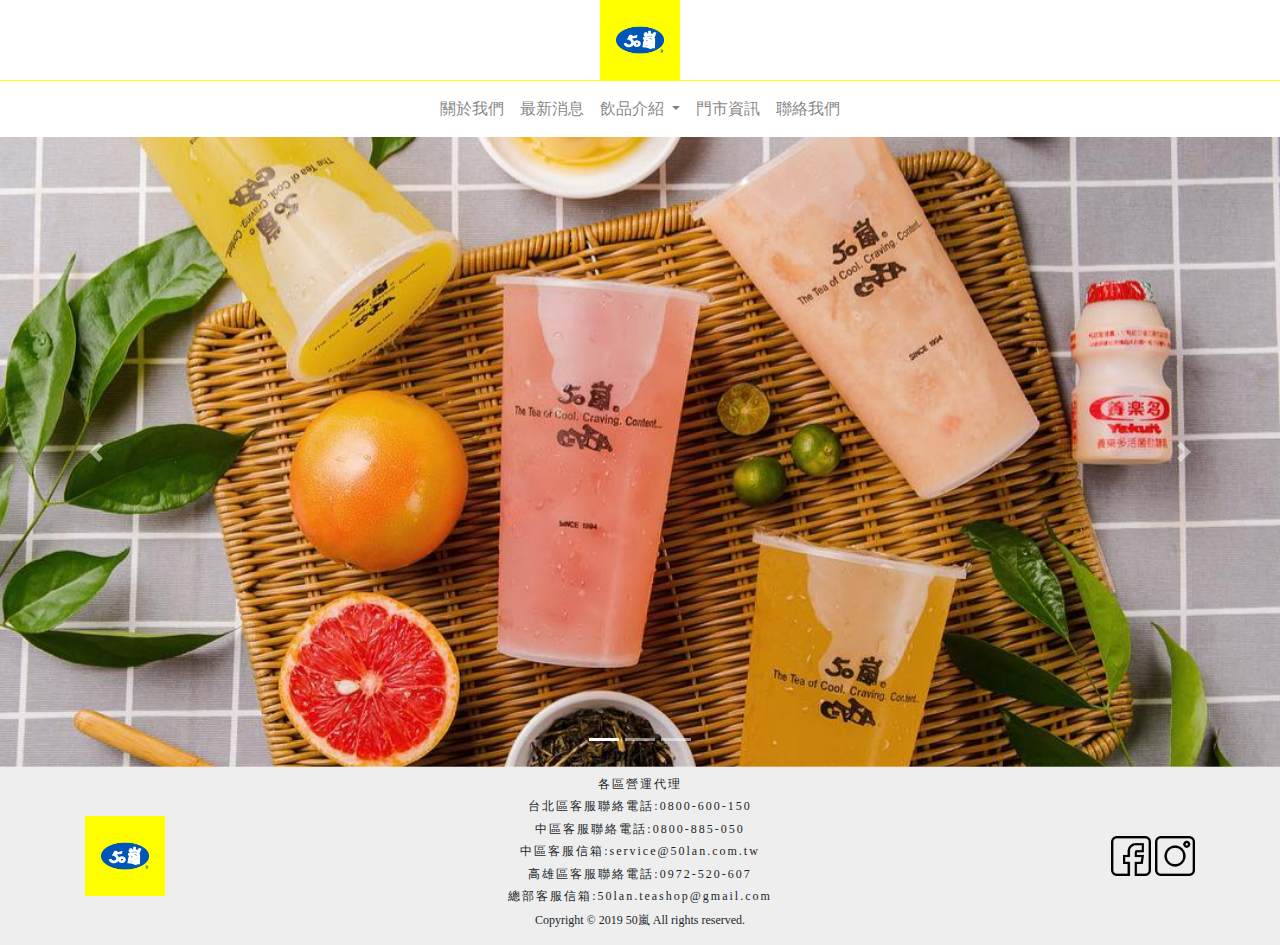
<file: index.html>
<!doctype html>
<html lang="zh">

<head>
    <meta charset="utf-8">
    <meta name="viewport" content="width=device-width, initial-scale=1, shrink-to-fit=no">
    <link rel="shortcut icon" href="imgs/icon.ico" type="image/x-icon" />
    <link rel="stylesheet" href="https://stackpath.bootstrapcdn.com/bootstrap/4.3.1/css/bootstrap.min.css"
        integrity="sha384-ggOyR0iXCbMQv3Xipma34MD+dH/1fQ784/j6cY/iJTQUOhcWr7x9JvoRxT2MZw1T" crossorigin="anonymous">
    <link rel="stylesheet" href="css/style.css">
    <title>50嵐 | 首頁</title>
</head>

<body>
    <!-- logo -->
    <div id="logo" class="text-center"><a href="index.html"><img src="imgs/logo.png" alt="50嵐"></a></div>
    <!-- 導覽列 -->
    <nav class="navbar navbar-expand-lg navbar-light bg-light">
        <button class="navbar-toggler" type="button" data-toggle="collapse" data-target="#navbarNavDropdown"
            aria-controls="navbarNavDropdown" aria-expanded="false" aria-label="Toggle navigation">
            <span class="navbar-toggler-icon"></span>
        </button>
        <div class="collapse navbar-collapse justify-content-center" id="navbarNavDropdown">
            <ul class="navbar-nav">
                <li class="nav-item">
                    <a class="nav-link" href="about.html">關於我們 <span class="sr-only">(current)</span></a>
                </li>
                <li class="nav-item">
                    <a class="nav-link" href="#">最新消息</a>
                </li>
                <li class="nav-item dropdown">
                    <a class="nav-link dropdown-toggle" href="#" id="navbarDropdownMenuLink" role="button"
                        data-toggle="dropdown" aria-haspopup="true" aria-expanded="false">
                        飲品介紹
                    </a>
                    <div class="dropdown-menu" aria-labelledby="navbarDropdownMenuLink">
                        <a class="dropdown-item" href="#">找好茶</a>
                        <a class="dropdown-item" href="#">找拿鐵</a>
                        <a class="dropdown-item" href="#">找奶茶</a>
                        <a class="dropdown-item" href="#">找新鮮</a>
                    </div>
                </li>
                <li class="nav-item">
                    <a class="nav-link" href="#">門市資訊</a>
                </li>
                <li class="nav-item">
                    <a class="nav-link" href="#">聯絡我們</a>
                </li>
            </ul>
        </div>
    </nav>
    <!-- 輪播 -->
    <div id="carouselExampleIndicators" class="carousel slide" data-ride="carousel">
        <ol class="carousel-indicators">
            <li data-target="#carouselExampleIndicators" data-slide-to="0" class="active"></li>
            <li data-target="#carouselExampleIndicators" data-slide-to="1"></li>
            <li data-target="#carouselExampleIndicators" data-slide-to="2"></li>
        </ol>
        <div class="carousel-inner">
            <div class="carousel-item active">
                <img src="imgs/banner2.jpg"" class=" d-block w-100" alt="...">
            </div>
            <div class="carousel-item">
                <img src="imgs/banner3.jpg" class="d-block w-100" alt="...">
            </div>
            <div class="carousel-item">
                <img src="imgs/banner2.jpg" class="d-block w-100" alt="...">
            </div>
        </div>
        <a class="carousel-control-prev" href="#carouselExampleIndicators" role="button" data-slide="prev">
            <span class="carousel-control-prev-icon" aria-hidden="true"></span>
            <span class="sr-only">Previous</span>
        </a>
        <a class="carousel-control-next" href="#carouselExampleIndicators" role="button" data-slide="next">
            <span class="carousel-control-next-icon" aria-hidden="true"></span>
            <span class="sr-only">Next</span>
        </a>
    </div>
    <!-- footer -->
    <footer>
        <div class="container">
            <div class="row">
                <div class="col-md-4 col-sm-12 footer1 align-self-center">
                    <a href="index.html"><img src="imgs/logo.png" alt="50嵐"></a>
                </div>
                <div class="col-md-4 col-sm-12 footer2 text-center">
                    <h4>各區營運代理</h4>
                    <h4>台北區客服聯絡電話:0800-600-150</h4>
                    <h4>中區客服聯絡電話:0800-885-050</h4>
                    <h4>中區客服信箱:service@50lan.com.tw</h4>
                    <h4>高雄區客服聯絡電話:0972-520-607</h4>
                    <h4>總部客服信箱:50lan.teashop@gmail.com</h4>
                    <p>Copyright &copy; 2019 50嵐 All rights reserved.</p>
                </div>
                <div class="col-md-4 col-sm-12 footer3 text-right align-self-center">
                    <a href="https://zh-tw.facebook.com/pages/category/Tea-Room/50%E5%B5%90-%E4%B8%AD%E5%8D%80-760302430756464/"
                        target="_blank"><img src="imgs/fb.png" alt="fb"></a>
                    <a href="https://www.instagram.com/50lan_central/" target="_blank"><img src="imgs/ig.png"
                            alt="ig"></a>
                </div>
            </div>
        </div>
    </footer>
    <!-- Bootstrap CDN -->
    <script src="https://code.jquery.com/jquery-3.3.1.slim.min.js"
        integrity="sha384-q8i/X+965DzO0rT7abK41JStQIAqVgRVzpbzo5smXKp4YfRvH+8abtTE1Pi6jizo"
        crossorigin="anonymous"></script>
    <script src="https://cdnjs.cloudflare.com/ajax/libs/popper.js/1.14.7/umd/popper.min.js"
        integrity="sha384-UO2eT0CpHqdSJQ6hJty5KVphtPhzWj9WO1clHTMGa3JDZwrnQq4sF86dIHNDz0W1"
        crossorigin="anonymous"></script>
    <script src="https://stackpath.bootstrapcdn.com/bootstrap/4.3.1/js/bootstrap.min.js"
        integrity="sha384-JjSmVgyd0p3pXB1rRibZUAYoIIy6OrQ6VrjIEaFf/nJGzIxFDsf4x0xIM+B07jRM"
        crossorigin="anonymous"></script>
</body>

</html>
</file>
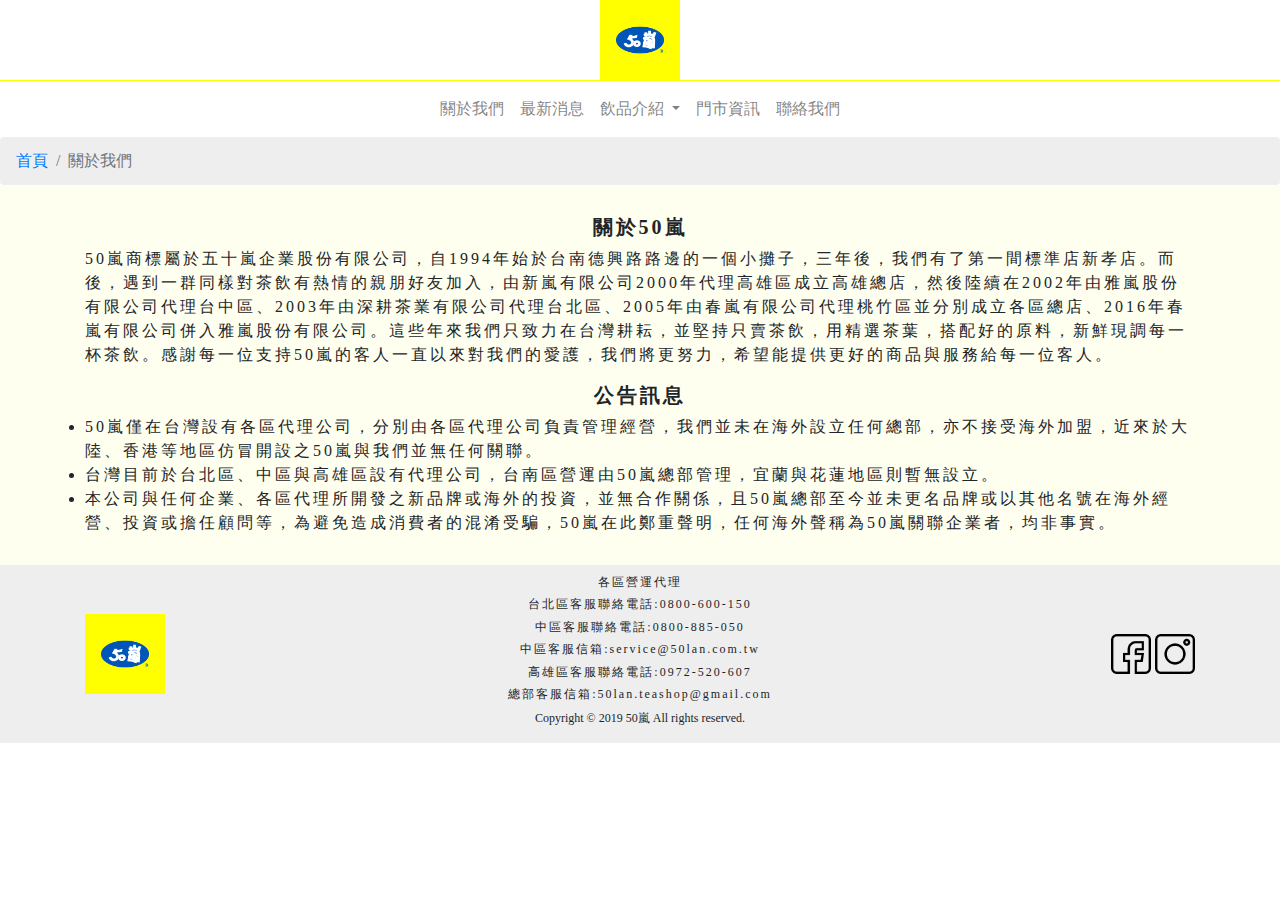
<file: about.html>
<!doctype html>
<html lang="zh">

<head>
    <meta charset="utf-8">
    <meta name="viewport" content="width=device-width, initial-scale=1, shrink-to-fit=no">
    <link rel="shortcut icon" href="imgs/icon.ico" type="image/x-icon" />
    <link rel="stylesheet" href="https://stackpath.bootstrapcdn.com/bootstrap/4.3.1/css/bootstrap.min.css"
        integrity="sha384-ggOyR0iXCbMQv3Xipma34MD+dH/1fQ784/j6cY/iJTQUOhcWr7x9JvoRxT2MZw1T" crossorigin="anonymous">
    <link rel="stylesheet" href="css/style.css">
    <title>50嵐 | 關於50嵐</title>
</head>

<body>
    <!-- logo -->
    <div id="logo" class="text-center"><a href="index.html"><img src="imgs/logo.png" alt="50嵐"></a></div>
    <!-- 導覽列 -->
    <nav class="navbar navbar-expand-lg navbar-light bg-light">
        <button class="navbar-toggler" type="button" data-toggle="collapse" data-target="#navbarNavDropdown"
            aria-controls="navbarNavDropdown" aria-expanded="false" aria-label="Toggle navigation">
            <span class="navbar-toggler-icon"></span>
        </button>
        <div class="collapse navbar-collapse justify-content-center" id="navbarNavDropdown">
            <ul class="navbar-nav">
                <li class="nav-item">
                    <a class="nav-link" href="about.html">關於我們 <span class="sr-only">(current)</span></a>
                </li>
                <li class="nav-item">
                    <a class="nav-link" href="#">最新消息</a>
                </li>
                <li class="nav-item dropdown">
                    <a class="nav-link dropdown-toggle" href="#" id="navbarDropdownMenuLink" role="button"
                        data-toggle="dropdown" aria-haspopup="true" aria-expanded="false">
                        飲品介紹
                    </a>
                    <div class="dropdown-menu" aria-labelledby="navbarDropdownMenuLink">
                        <a class="dropdown-item" href="#">找好茶</a>
                        <a class="dropdown-item" href="#">找拿鐵</a>
                        <a class="dropdown-item" href="#">找奶茶</a>
                        <a class="dropdown-item" href="#">找新鮮</a>
                    </div>
                </li>
                <li class="nav-item">
                    <a class="nav-link" href="#">門市資訊</a>
                </li>
                <li class="nav-item">
                    <a class="nav-link" href="#">聯絡我們</a>
                </li>
            </ul>
        </div>
    </nav>
    <!-- 麵包屑 -->
    <nav aria-label="breadcrumb">
        <ol class="breadcrumb">
            <li class="breadcrumb-item"><a href="index.html">首頁</a></li>
            <li class="breadcrumb-item active" aria-current="page">關於我們</li>
        </ol>
    </nav>
    <!-- 關於 -->
    <div id="about">
        <div class="container">
            <h2>關於50嵐</h2>
            <p>50嵐商標屬於五十嵐企業股份有限公司，自1994年始於台南德興路路邊的一個小攤子，三年後，我們有了第一間標準店新孝店。而後，遇到一群同樣對茶飲有熱情的親朋好友加入，由新嵐有限公司2000年代理高雄區成立高雄總店，然後陸續在2002年由雅嵐股份有限公司代理台中區、2003年由深耕茶業有限公司代理台北區、2005年由春嵐有限公司代理桃竹區並分別成立各區總店、2016年春嵐有限公司併入雅嵐股份有限公司。這些年來我們只致力在台灣耕耘，並堅持只賣茶飲，用精選茶葉，搭配好的原料，新鮮現調每一杯茶飲。感謝每一位支持50嵐的客人一直以來對我們的愛護，我們將更努力，希望能提供更好的商品與服務給每一位客人。
            </p>
            <h2>公告訊息</h2>
            <ul class="list-group">
                <li>50嵐僅在台灣設有各區代理公司，分別由各區代理公司負責管理經營，我們並未在海外設立任何總部，亦不接受海外加盟，近來於大陸、香港等地區仿冒開設之50嵐與我們並無任何關聯。</li>
                <li>台灣目前於台北區、中區與高雄區設有代理公司，台南區營運由50嵐總部管理，宜蘭與花蓮地區則暫無設立。</li>
                <li>本公司與任何企業、各區代理所開發之新品牌或海外的投資，並無合作關係，且50嵐總部至今並未更名品牌或以其他名號在海外經營、投資或擔任顧問等，為避免造成消費者的混淆受騙，50嵐在此鄭重聲明，任何海外聲稱為50嵐關聯企業者，均非事實。
                </li>
            </ul>
        </div>
    </div>
    <!-- footer -->
    <footer>
        <div class="container">
            <div class="row">
                <div class="col-md-4 col-sm-12 footer1 align-self-center">
                    <a href="index.html"><img src="imgs/logo.png" alt="50嵐"></a>
                </div>
                <div class="col-md-4 col-sm-12 footer2 text-center">
                    <h4>各區營運代理</h4>
                    <h4>台北區客服聯絡電話:0800-600-150</h4>
                    <h4>中區客服聯絡電話:0800-885-050</h4>
                    <h4>中區客服信箱:service@50lan.com.tw</h4>
                    <h4>高雄區客服聯絡電話:0972-520-607</h4>
                    <h4>總部客服信箱:50lan.teashop@gmail.com</h4>
                    <p>Copyright &copy; 2019 50嵐 All rights reserved.</p>
                </div>
                <div class="col-md-4 col-sm-12 footer3 text-right align-self-center">
                    <a href="https://zh-tw.facebook.com/pages/category/Tea-Room/50%E5%B5%90-%E4%B8%AD%E5%8D%80-760302430756464/"
                        target="_blank"><img src="imgs/fb.png" alt="fb"></a>
                    <a href="https://www.instagram.com/50lan_central/" target="_blank"><img src="imgs/ig.png"
                            alt="ig"></a>
                </div>
            </div>
        </div>
    </footer>
    <!-- Bootstrap CDN -->
    <script src="https://code.jquery.com/jquery-3.3.1.slim.min.js"
        integrity="sha384-q8i/X+965DzO0rT7abK41JStQIAqVgRVzpbzo5smXKp4YfRvH+8abtTE1Pi6jizo"
        crossorigin="anonymous"></script>
    <script src="https://cdnjs.cloudflare.com/ajax/libs/popper.js/1.14.7/umd/popper.min.js"
        integrity="sha384-UO2eT0CpHqdSJQ6hJty5KVphtPhzWj9WO1clHTMGa3JDZwrnQq4sF86dIHNDz0W1"
        crossorigin="anonymous"></script>
    <script src="https://stackpath.bootstrapcdn.com/bootstrap/4.3.1/js/bootstrap.min.js"
        integrity="sha384-JjSmVgyd0p3pXB1rRibZUAYoIIy6OrQ6VrjIEaFf/nJGzIxFDsf4x0xIM+B07jRM"
        crossorigin="anonymous"></script>
</body>

</html>
</file>
<file: css/style.css>
* {
    font-family: 微軟正黑體 !important;
  }
  /* 導覽頁 */
  #logo img {
    width: 80px;
  }
  .navbar {
    background-color: #fff !important;
    border-top: 1px solid #ffff00;
  }
  
  #logo2{
    margin: 0;
  }
  #logo2 img{
    width: 80px;
  }
  /* 輪播 */
  .carousel img {
    height: 70vh;
    object-fit: cover;
    
  }
  .pic img{
    height: 80vh;
    object-fit: cover;
  
  }
  /* footer */
  footer{
    background-color:#eee;
  }
  .footer2{
    padding-top:10px;
  }
  .footer1 img{
    width: 80px;
  }
  .footer2 h4{
    font-size: 12px;
    letter-spacing: 2px;
  }
  .footer2 p{
    font-size: 12px;
  }
  .footer3 img{
    width: 40px;
  }
  /* 麵包屑 */
  .breadcrumb{
    background-color: #eee;
    margin-bottom: 0 !important;
  }
  .breadcrumb a{
    text-decoration: none !important;
  }
  /* 關於 */
  #about{
    background-color: #ffffef;
    letter-spacing: 3px;
    padding: 30px 0;
  }
  #about h2{
    text-align: center;
    font-size: 20px;
    font-weight: 800;
  }
/* No CSS *//*# sourceMappingURL=style.css.map */
</file>
